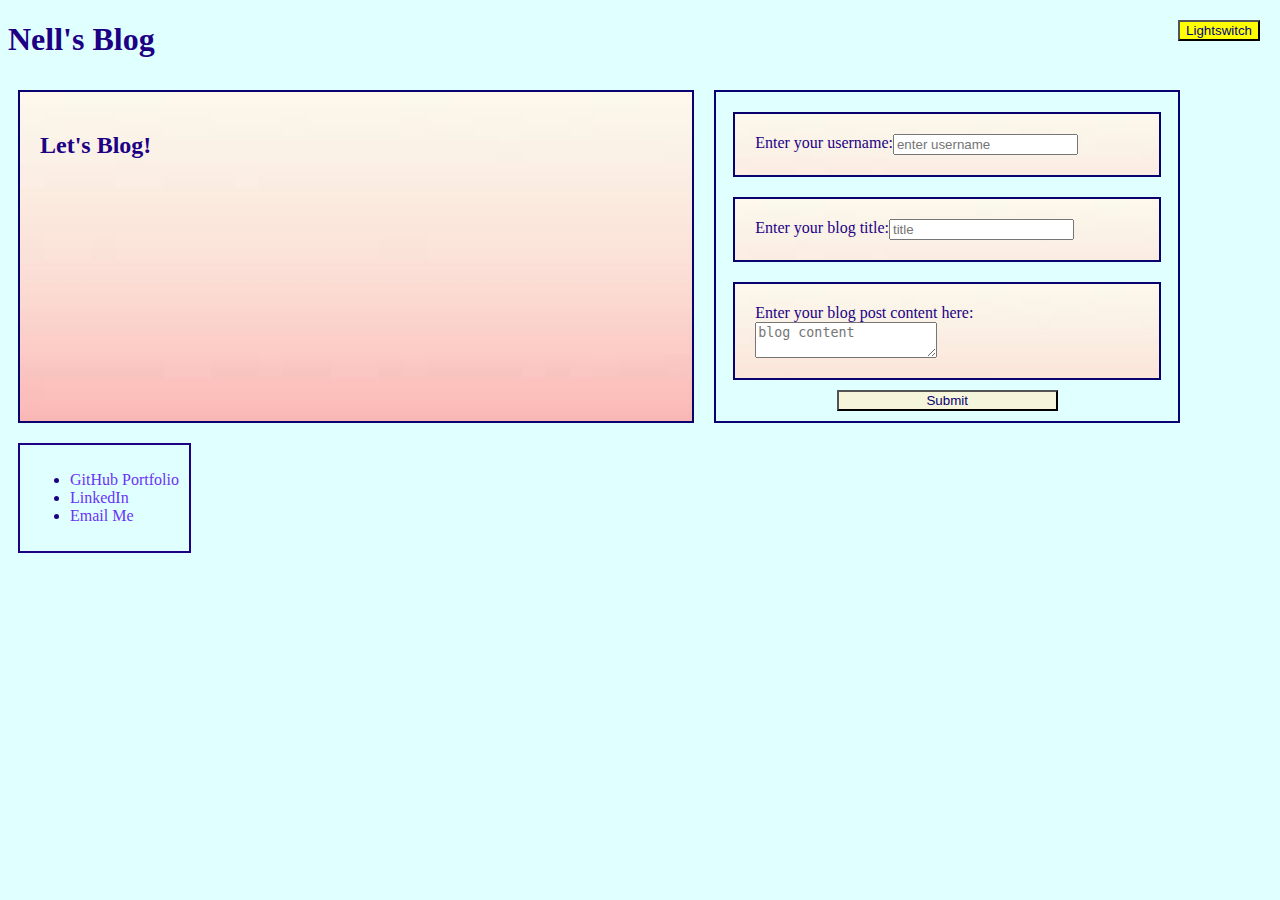
<file: index.html>
<!DOCTYPE html>
<html lang="en">

<head>
    <meta charset="UTF-8">
    <meta name="viewport" content="width=device-width, initial-scale=1.0">
    <title>Nell's Blog</title>
    <link rel="stylesheet" href="./assets/CSS/style.css">
    <link rel="stylesheet" href="./assets/CSS/form.css">
</head>

<body class="container">

    <header>
        <h1>Nell's Blog</h1>
        <button class="button"> Lightswitch
        </button>
    </header>
    <main>

        <div>
            <h2>Let's Blog!</h2>
        </div>

        <form id="blogForm" class="media-query">
            <div>
                <label for="username"> Enter your username: </label>
                <input type="text" placeholder="enter username" id="username" />
            </div>
            <div>
                <label for="title">Enter your blog title: </label>
                <input type="text" id="title" placeholder="title" />
            </div>
            <div>
                <label for="text-area">Enter your blog post content here:</label>
                <textarea id="text-area" placeholder="blog content"></textarea>
            </div>

            <button type="submit" class="submit">Submit</button>

        </form>

    </main>
    <footer>
        <ul>
            <li>
                <a href="https://nvanschaack.github.io/professional-portfolio/">GitHub Portfolio</a>
            </li>
            <li>
                <a href="#">LinkedIn</a>
            </li>
            <li>
                <a href="mailto:nellvanschaack@gmail.com">Email Me</a>
            </li>
        </ul>
    </footer>

    <script src="./assets/script/form.js"></script>
    <script src="./assets/script/logic.js"></script>
</body>

</html>
</file>
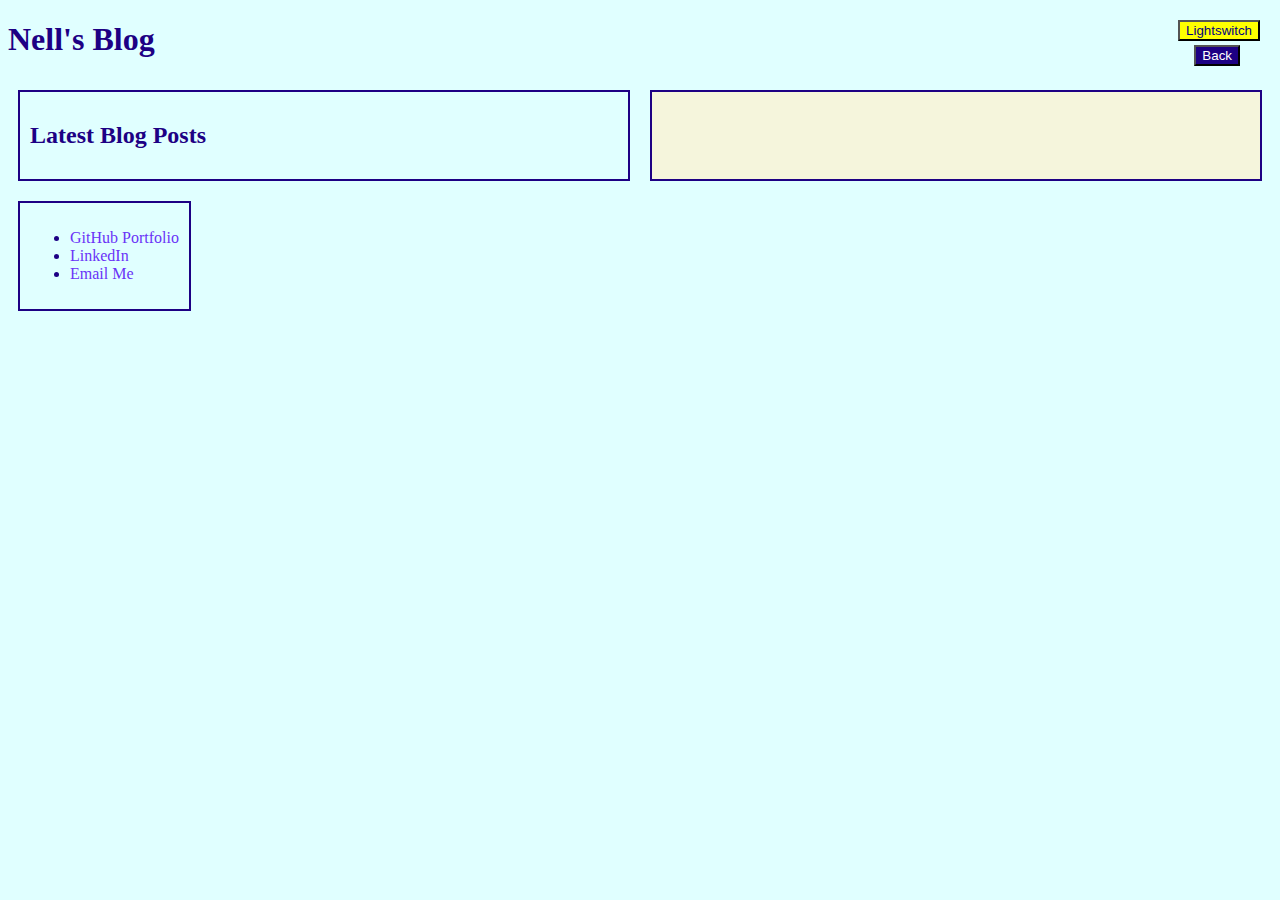
<file: blog.html>
<!DOCTYPE html>
<html lang="en">

<head>
    <meta charset="UTF-8">
    <meta name="viewport" content="width=device-width, initial-scale=1.0">
    <title>Nell's First Blog</title>
    <link rel="stylesheet" href="./assets/CSS/style.css">
    <link rel="stylesheet" href="./assets/CSS/blog.css">
</head>

<body class="container">

    <header>
        <h1>Nell's Blog</h1>
        <button class="button"> Lightswitch
        </button>
        <button class="back-btn"><a href="./index.html">Back</a></button>
    </header>
    <main >

        <div class="h2 media-query">
            <h2>Latest Blog Posts</h2>
        </div>

        <div id="blogContainer" class="media-query"></div>


    </main>
    <footer>
        <ul>
            <li>
                <a href="https://nvanschaack.github.io/professional-portfolio/">GitHub Portfolio</a>
            </li>
            <li>
                <a href="https://www.linkedin.com/in/nell-van-schaack/">LinkedIn</a>
            </li>
            <li>
                <a href="mailto:nellvanschaack@gmail.com">Email Me</a>
            </li>
        </ul>
    </footer>

    <script src="./assets/script/blog.js"></script>
    <script src="./assets/script/logic.js"></script>
</body>

</html>
</file>
<file: assets/CSS/style.css>
body {
  background-color: lightcyan;
  color: rgb(29, 0, 132);
}

main {
  display: flex;
}
main div {
  width: 50%;
}

.button {
  position: absolute;
  right: 20px;
  top: 20px;
  background-color: yellow;
  color: navy;
}

/* dark mode */
.dark {
  background-color: rgb(29, 0, 132);
  height: 100vh;
  color: navy;
}
.dark h1{
  color: white;
}
.dark footer a {
  color: white;
  text-decoration: none;
}
.dark div {
  border: 5px solid white;
}
.dark form {
  border: 5px solid white;
}

/* light mode */
.light {
  background-color: lightcyan;
  color: rgb(29, 0, 132);
  height: 100vh;
}

footer {
  border: 2px solid rgb(29, 0, 132);
  display: inline-block;
  margin: 10px;
  padding: 10px;
}
footer a {
  color: rgb(106, 51, 247);
  text-decoration: none;
}
@media screen and (max-width: 992px) {
  .media-query {
      flex-basis: 100%;
  }
}
</file>
<file: assets/CSS/form.css>
main div {
    border: 2px solid rgb(9, 1, 111);
    padding: 20px;
    display: flex;
    margin: 10px;
    background-image: url(../images/horizon.jpg);
    background-size: cover;
  }
  
form {
    border: 2px solid rgb(9, 1, 111);
    padding: 10px;
    margin: 10px;
    width: 35%;
    display: flex;
    flex-wrap: wrap;
    justify-content: center;
  }
  .submit {
    width: 50%;
    color: rgb(9, 1, 111);
    background-color: beige;
  }
  form div {
    min-width: 30vw;
    flex-wrap: wrap;
  }
</file>
<file: assets/CSS/blog.css>
#blogContainer {
    border: 2px solid rgb(29, 0, 132);
    display: flex;
    flex-direction: column;
    width: 50%;
    margin: 10px;
    padding: 10px;
    background-color: beige;
}

.back-btn {
    position: absolute;
    right: 40px;
    top: 45px;
    background-color: rgb(29, 0, 132);
}
.back-btn a {
    color: white;
    text-decoration: none;
}
.h2 {
    border: 2px solid rgb(29, 0, 132);
    width: 50%;
    margin: 10px;
    padding: 10px;
}
.dark h2 {
    color: aliceblue;
}
</file>
